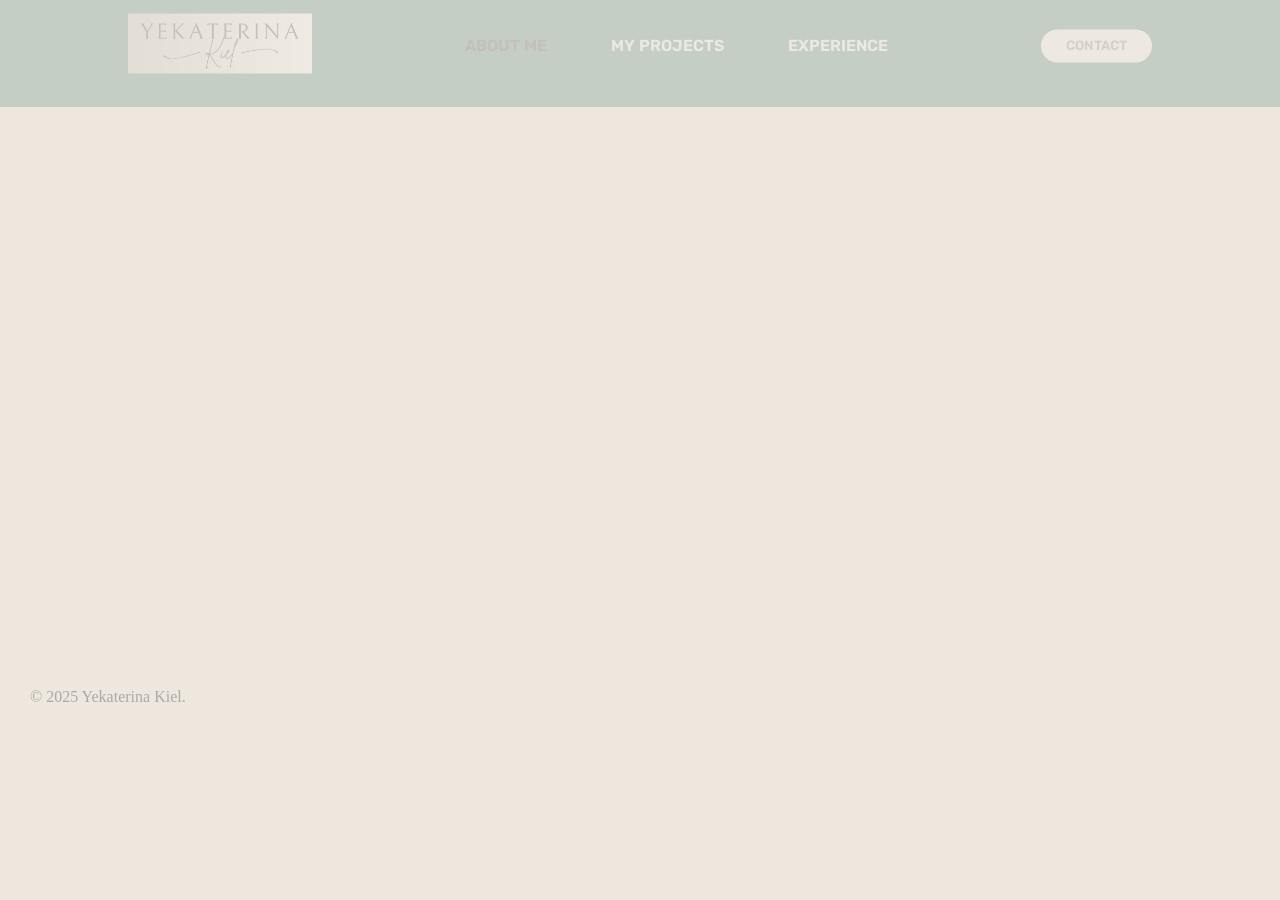
<file: index.html>
<!DOCTYPE html>
<html lang="en">
  <head>
    <meta charset="UTF-8" />
    <meta http-equiv="X-UA-Compatible" content="IE=edge" />
    <meta name="viewport" content="width=device-width, initial-scale=1.0" />
    <title>Portfolio Yekaterina Kiel</title>
    <link rel="stylesheet" href="style.css" />
    <link rel="preconnect" href="https://fonts.googleapis.com" />
    <link rel="preconnect" href="https://fonts.gstatic.com" crossorigin />
    <link
      href="https://fonts.googleapis.com/css2?family=Rubik&display=swap"
      rel="stylesheet"
    />
    <link
      rel="stylesheet"
      href="https://cdnjs.cloudflare.com/ajax/libs/font-awesome/6.0.0-beta3/css/all.min.css"
    />
  </head>
  <body>
    <div class="header">
      <a href="index.html">
        <img class="logo" src="logo.png" alt="logo" height="60px" />
      </a>
      <nav class="menus">
        <a class="link link-active" href="index.html">ABOUT ME</a>
        <a class="link" href="projects.html">MY PROJECTS</a>
        <a class="link" href="experience.html">EXPERIENCE</a>
      </nav>
      <a class="btn" href="#"><button>CONTACT</button></a>
    </div>

    <div class="content">
      <div class="aboutMe">
        <h1>Hi, I'm Yekaterina Kiel</h1>
        <p>
            I’m a passionate Frontend Developer with a strong foundation in React and Redux. 
            I thrive on solving complex problems with clean and efficient code, 
            while creating modern and user-friendly web applications.<br />
        </p>
        <ul class="list">
            <h3>SKILLS</h3>
            <li><i class="fab fa-html5" style="color: #b28377;"></i> HTML/CSS</li>
            <li><i class="fab fa-js" style="color: #bba818;"></i> JavaScript</li>
            <li><i class="fab fa-react" style="color: #61dafb;"></i> React</li>
            <li><i class="fas fa-project-diagram" style="color: #764abc;"></i> Redux</li>
          </ul>
      </div>
      <div>
        <img class="myFoto" src="meRund.jpg" alt="meinFoto" />
      </div>
    </div>

    <div class="footer">© 2025 Yekaterina Kiel.</div>

    <script src="https://cdnjs.cloudflare.com/ajax/libs/gsap/3.12.2/gsap.min.js"></script>
    <script src="script.js"></script>
  </body>
</html>
</file>
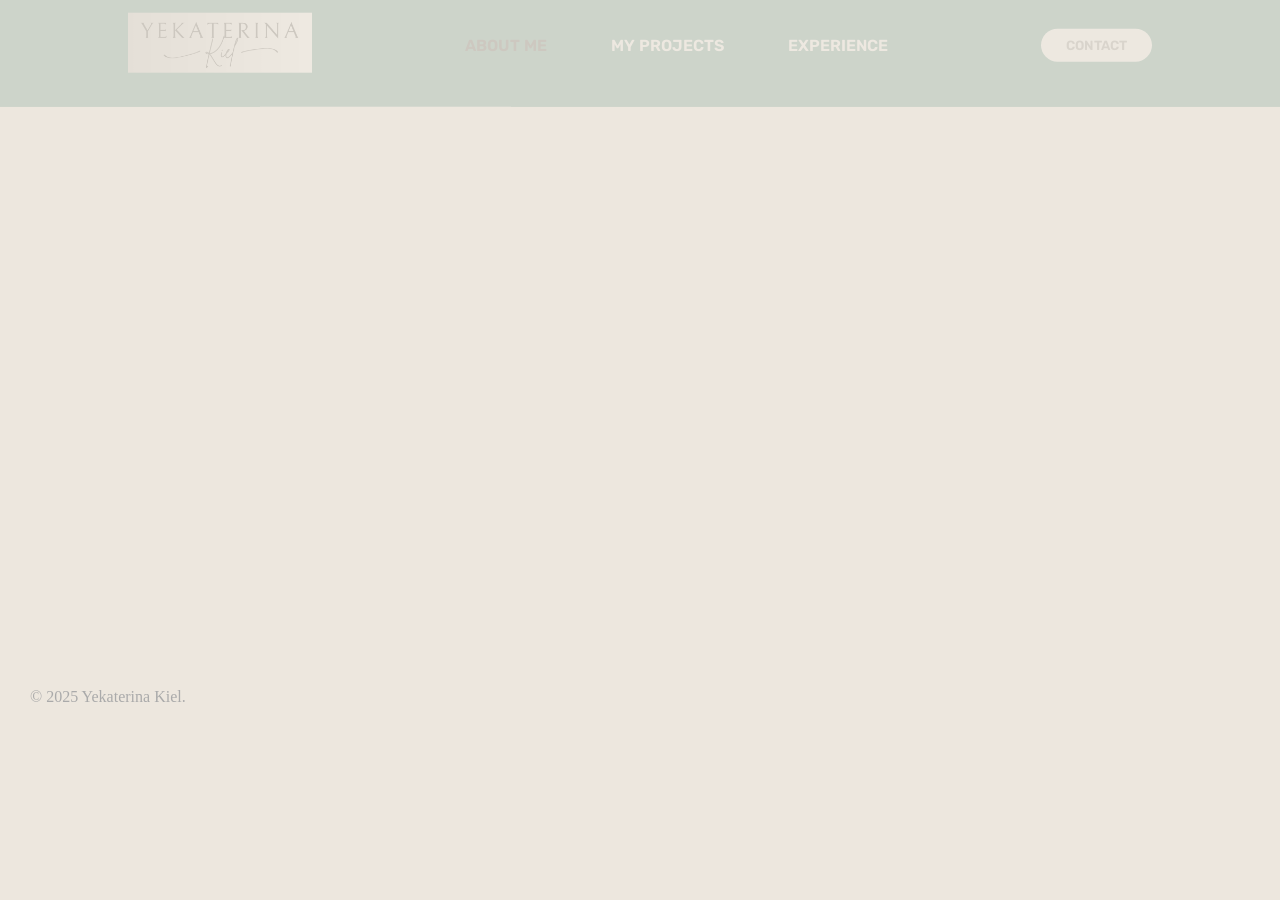
<file: about.html>
<!DOCTYPE html>
<html lang="en">
  <head>
    <meta charset="UTF-8" />
    <meta http-equiv="X-UA-Compatible" content="IE=edge" />
    <meta name="viewport" content="width=device-width, initial-scale=1.0" />
    <title>Portfolio Yekaterina Kiel</title>
    <link rel="stylesheet" href="style.css" />
    <link rel="preconnect" href="https://fonts.googleapis.com" />
    <link rel="preconnect" href="https://fonts.gstatic.com" crossorigin />
    <link
      href="https://fonts.googleapis.com/css2?family=Rubik&display=swap"
      rel="stylesheet"
    />
    <link
      rel="stylesheet"
      href="https://cdnjs.cloudflare.com/ajax/libs/font-awesome/6.0.0-beta3/css/all.min.css"
    />
  </head>
  <body>
    <div class="header">
      <a href="about.html">
        <img class="logo" src="logo.png" alt="logo" height="60px" />
      </a>
      <nav class="menus">
        <a class="link link-active" href="about.html">ABOUT ME</a>
        <a class="link" href="projects.html">MY PROJECTS</a>
        <a class="link" href="experience.html">EXPERIENCE</a>
      </nav>
      <a class="btn" href="#"><button>CONTACT</button></a>
    </div>

    <div class="content">
      <div class="aboutMe">
        <h1>Hi, I'm Yekaterina Kiel</h1>
        <p>
            I’m a passionate Frontend Developer with a strong foundation in React and Redux. 
            I thrive on solving complex problems with clean and efficient code, 
            while creating modern and user-friendly web applications.<br />
        </p>
        <ul class="list">
            <h3>SKILLS</h3>
            <li><i class="fab fa-html5" style="color: #b28377;"></i> HTML/CSS</li>
            <li><i class="fab fa-js" style="color: #bba818;"></i> JavaScript</li>
            <li><i class="fab fa-react" style="color: #61dafb;"></i> React</li>
            <li><i class="fas fa-project-diagram" style="color: #764abc;"></i> Redux</li>
          </ul>
      </div>
      <div>
        <img class="myFoto" src="meRund.jpg" alt="meinFoto" />
      </div>
    </div>

    <div class="footer">© 2025 Yekaterina Kiel.</div>

    <script src="https://cdnjs.cloudflare.com/ajax/libs/gsap/3.12.2/gsap.min.js"></script>
    <script src="script.js"></script>
  </body>
</html>
</file>
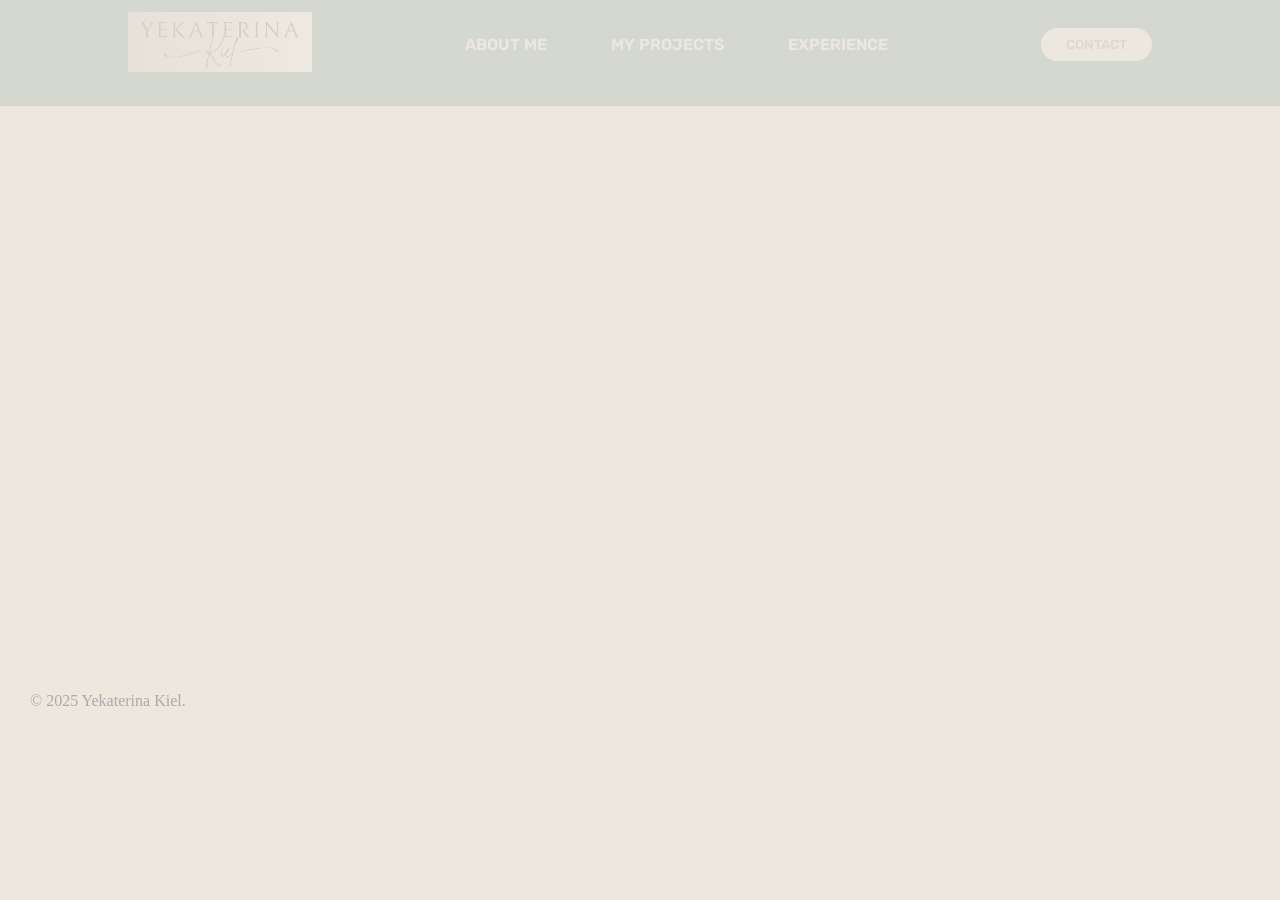
<file: contact.html>
<!DOCTYPE html>
<html lang="en">
  <head>
    <meta charset="UTF-8" />
    <meta http-equiv="X-UA-Compatible" content="IE=edge" />
    <meta name="viewport" content="width=device-width, initial-scale=1.0" />
    <title>Portfolio YekaterinaKiel</title>
    <link rel="stylesheet" href="style.css" />
    <link rel="preconnect" href="https://fonts.googleapis.com" />
    <link rel="preconnect" href="https://fonts.gstatic.com" crossorigin />
    <link
      href="https://fonts.googleapis.com/css2?family=Rubik&display=swap"
      rel="stylesheet"
    />
  </head>
  <body>
    <div class="header">
      <a href="index.html">
        <img class="logo" src="logo.png" alt="logo" height="60px" />
      </a>
      <nav class="menus">
        <a class="link" href="index.html">ABOUT ME</a>
        <a class="link" href="projects.html">MY PROJECTS</a>
        <a class="link" href="experience.html">EXPERIENCE</a>
      </nav>
      <a class="btn link-active" href="contact.html"><button>CONTACT</button></a>
    </div>

    <div class="content">
      <div class="kontaktMail">
        <h3>Contacting me</h3>
        <p class="questions">
          Feel free to check out my portfolio <br />
          and get in touch—I'd love to collaborate! <br />
        </p>
        <form
          id="contact-form"
          class="form"
          action="https://formsubmit.co/yekaterina.kiel@gmail.com"
          method="post"
          data-recaptcha-form="contact"
        >
          <div class="form__row">
            <div class="form__field">
              <label for="name" class="form__label">
                Your name <span class="form__required">*</span>
              </label>
              <input id="name" name="name" type="text" required="" />
            </div>
            <div class="form__field">
              <label for="email" class="form__label">
                Email address <span class="form__required">*</span>
              </label>
              <input id="email" name="email" type="email" required="" />
            </div>
          </div>
          <div class="form__row">
            <div class="form__field">
              <label for="subject" class="form__label">
                Subject <span class="form__required">*</span>
              </label>
              <input id="subject" name="subject" type="text" required="" />
            </div>
          </div>
          <div class="form__row">
            <div class="form__field">
              <label for="message" class="form__label">
                Your message <span class="form__required">*</span>
              </label>
              <textarea id="message" name="message" required=""></textarea>
            </div>
          </div>
          <div class="form__row">
            <div class="form__field">
              <div class="hidden">
                <input name="subject_2" type="text" />
              </div>
              <button class="btn2">Send message</button>
            </div>
          </div>
          <input
            type="hidden"
            name="_token"
            value="dIgy4kBF97EanDh5Oreshc6tX0zdXfVjUCg4QArz"
          />
        </form>
      </div>

      <img class="myFoto" src="meRund.jpg" alt="meinFoto" />
    </div>

    <div class="footer">© 2025 Yekaterina Kiel.</div>

    <script src="https://cdnjs.cloudflare.com/ajax/libs/gsap/3.12.2/gsap.min.js"></script>
    <script src="script.js"></script>
  </body>
</html>
</file>
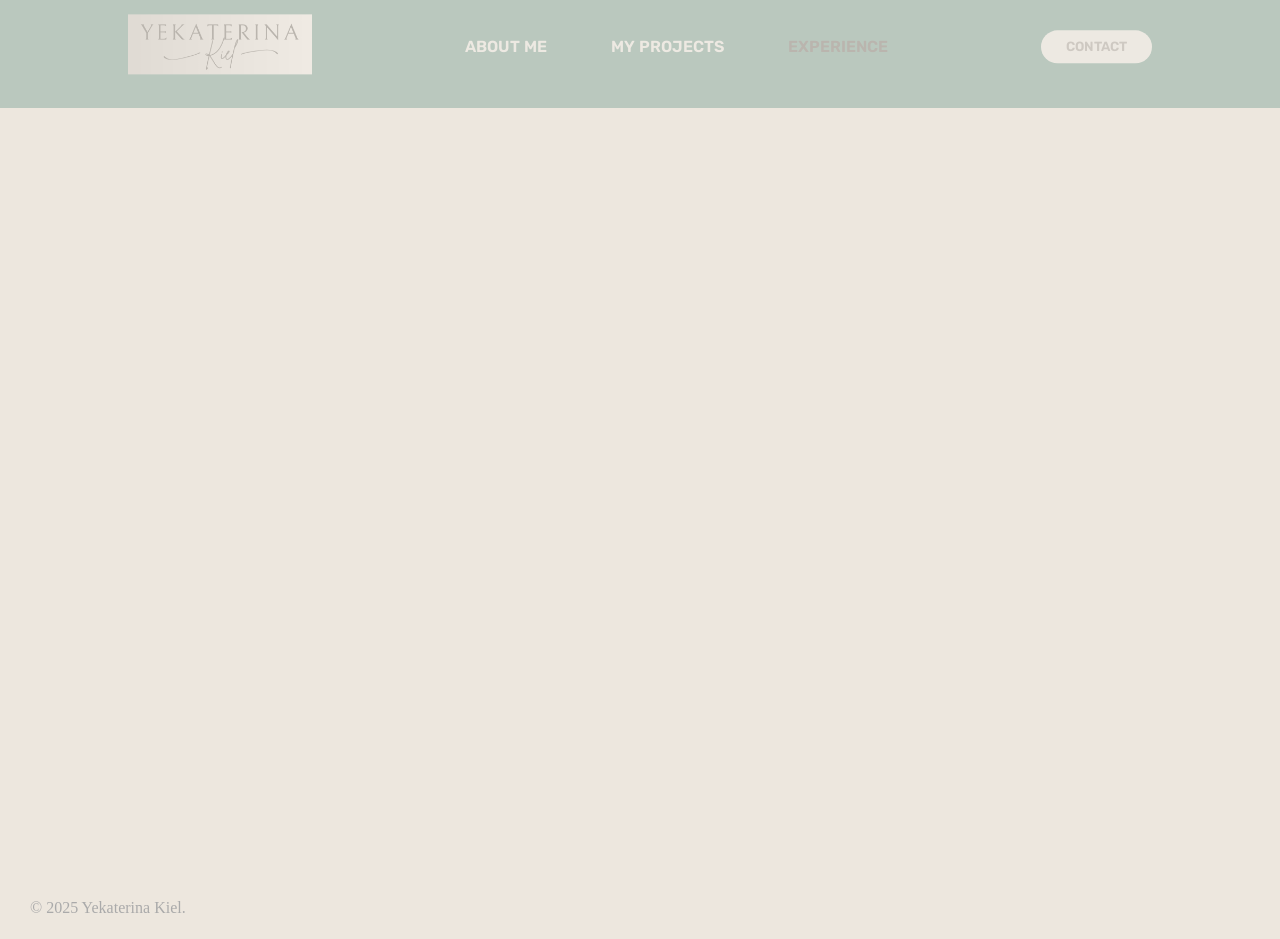
<file: experience.html>
<!DOCTYPE html>
<html lang="en">
  <head>
    <meta charset="UTF-8" />
    <meta http-equiv="X-UA-Compatible" content="IE=edge" />
    <meta name="viewport" content="width=device-width, initial-scale=1.0" />
    <title>Portfolio YekaterinaKiel</title>
    <link rel="stylesheet" href="style.css" />
    <link rel="preconnect" href="https://fonts.googleapis.com" />
    <link rel="preconnect" href="https://fonts.gstatic.com" crossorigin />
    <link
      href="https://fonts.googleapis.com/css2?family=Rubik&display=swap"
      rel="stylesheet"
    />
  </head>
  <body>
    <div class="header">
      <a href="index.html">
        <img class="logo" src="logo.png" alt="logo" height="60px" />
      </a>
      <nav class="menus">
        <a class="link" href="index.html">ABOUT ME</a>
        <a class="link" href="projects.html">MY PROJECTS</a>
        <a class="link link-active" href="experience.html">EXPERIENCE</a>
      </nav>
      <a class="btn" href="contact.html"><button>CONTACT</button></a>
    </div>

    <div class="experience">
      <h1 class="heading">Experience</h1>
      <div class="experience-item">
        <h3>Frontend Development Intern</h3>
        <p><strong>Company:</strong> Trood</p>
        <p><strong>Duration:</strong> December 12, 2024 – January 12, 2025</p>
        <p>
          During my internship at <strong>Trood</strong>, a software development automation platform for launching custom software applications with AI and community support, I worked on building modern and scalable web applications. My primary focus was on developing an <strong>Authorization and Registration Page</strong>, while adhering to industry best practices and collaborative workflows.
        </p>
        <ul class="experience-details">
          <li><strong>Frontend Project Setup:</strong> Deployed the frontend project using Trood's boilerplate, analyzed the project structure, and followed the <strong>Feature-Sliced Design</strong> architecture for scalable and maintainable codebases.</li>
          <li><strong>Authorization/Registration Page Development:</strong> Implemented responsive and user-friendly pages using <strong>React</strong>, <strong>Vite</strong>, and <strong>Tailwind CSS</strong>.</li>
          <li><strong>Collaboration and Workflow:</strong> Worked within <strong>ClickUp</strong> to manage tasks and sprints, and adhered to Git naming conventions for version control.</li>
        </ul>
        <p><strong>Technologies:</strong> React, Vite, Tailwind CSS, Feature-Sliced Design, ClickUp</p>
      
      </div>
    </div>

    <div class="footer">© 2025 Yekaterina Kiel.</div>

    <script src="https://cdnjs.cloudflare.com/ajax/libs/gsap/3.12.2/gsap.min.js"></script>
    <script src="script.js"></script>
  </body>
</html>
</file>
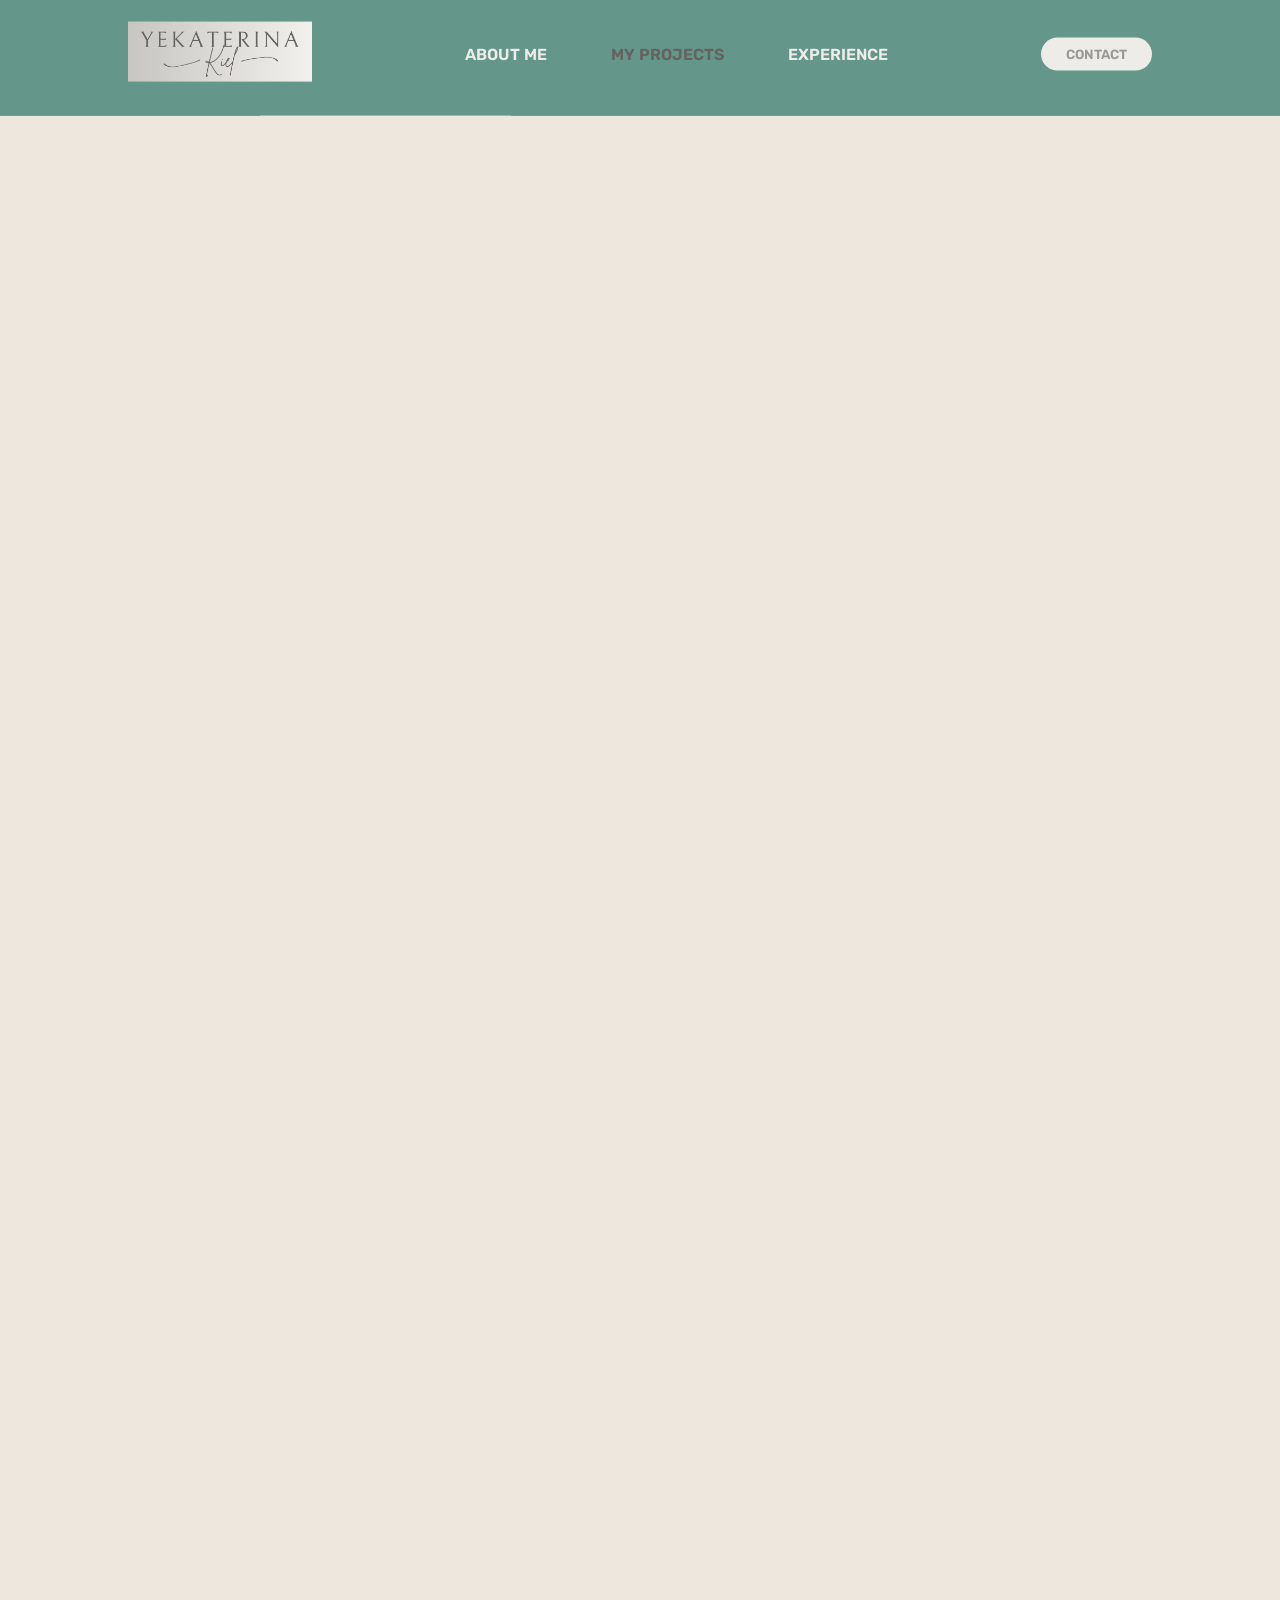
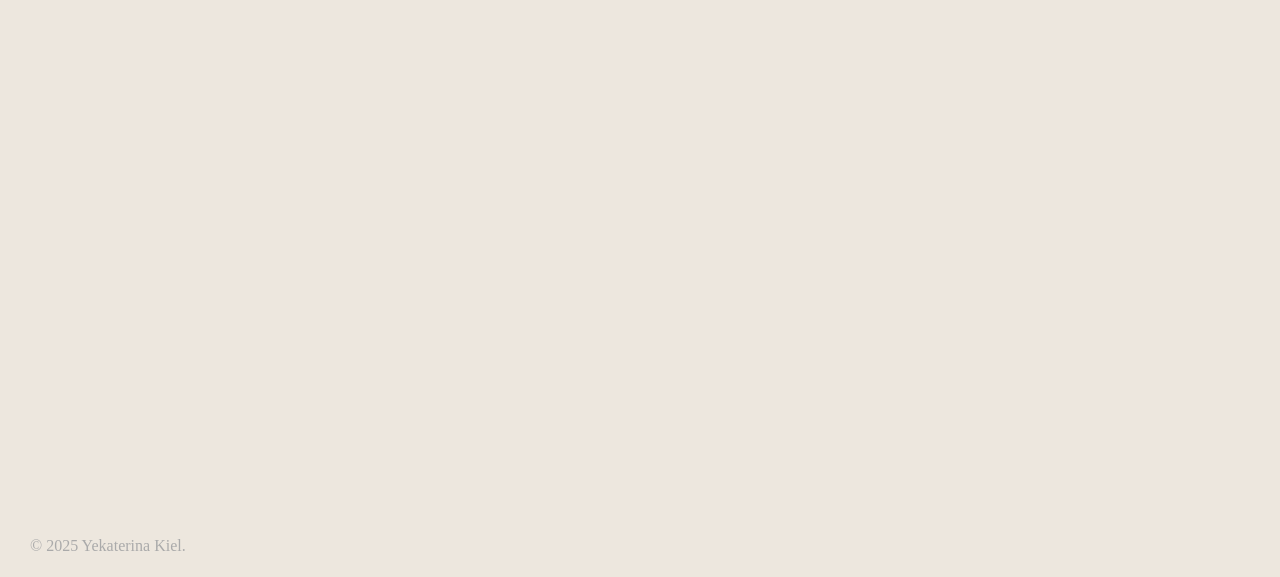
<file: projects.html>
<!DOCTYPE html>
<html lang="en">
  <head>
    <meta charset="UTF-8" />
    <meta http-equiv="X-UA-Compatible" content="IE=edge" />
    <meta name="viewport" content="width=device-width, initial-scale=1.0" />
    <title>Portfolio YekaterinaKiel</title>
    <link rel="stylesheet" href="style.css" />
    <link rel="preconnect" href="https://fonts.googleapis.com" />
    <link rel="preconnect" href="https://fonts.gstatic.com" crossorigin />
    <link
      href="https://fonts.googleapis.com/css2?family=Rubik&display=swap"
      rel="stylesheet"
    />
  </head>
  <body>
    <div class="header">
      <a href="index.html">
        <img class="logo" src="logo.png" alt="logo" height="60px" />
      </a>
      <nav class="menus">
        <a class="link" href="index.html">ABOUT ME</a>
        <a class="link link-active" href="projects.html">MY PROJECTS</a>
        <a class="link" href="experience.html">EXPERIENCE</a>
      </nav>
      <a class="btn" href="#"><button>CONTACT</button></a>
    </div>

    <div class="">
      <h1 class="heading">Front-End Development Portfolio</h1>
    </div>
    <div class="container">
      <div class="project-preview">
        <a
          href="https://online-garden-store-2rkx.onrender.com"
          target="_blank"
          rel="noopener noreferrer"
        >
          <img
            class="project-img"
            src="garden.jpg"
            alt="onlinegarden"
            width="500"
            height="630"
          />
        </a>
        <div class="project-text">
          <h2>Online Garden Store</h2>
          <div class="creat-line"></div>
          <p>
            This project is a web application for an online store specializing
            in home and garden products. The site provides users with a
            convenient interface for browsing products, categorizing them,
            adding items to a cart, and placing orders.
          </p>
          <div class="button-contianer">
            <a
              href="https://online-garden-store-2rkx.onrender.com"
              target="_blank"
              rel="noopener noreferrer"
              ><button class="project-btn">View Demo</button></a
            >
            <a
              href="https://github.com/Getitdown/Online_Garden_Store.git"
              target="_blank"
              rel="noopener noreferrer"
            >
              <button class="project-btn">
                View on GitHub
                <img src="images/github-icon.svg" /></button
            ></a>
          </div>
        </div>
      </div>
      <div class="project-preview">
        <a
          href="https://getitdown.github.io/hangman-game/"
          target="_blank"
          rel="noopener noreferrer"
        >
          <img
            class="project-img"
            src="hangman.jpg"
            alt="onlinegarden"
            width="500"
            height="630"
          />
        </a>
        <div class="project-text">
          <h2>Hangman Game</h2>
          <div class="creat-line"></div>
          <p>
            The Hangman game is a classic word-guessing challenge. Players try
            to guess a hidden word by selecting letters, with each incorrect
            guess bringing them closer to the "hangman". The game features a
            clean and responsive interface, making it enjoyable to play on both
            desktop and mobile devices. It's a fun and educational way to test
            your vocabulary and logical thinking!
          </p>
          <div class="button-contianer">
            <a
              href="https://getitdown.github.io/hangman-game/"
              target="_blank"
              rel="noopener noreferrer"
              ><button class="project-btn">View Demo</button></a
            >
            <a
              href="https://github.com/Getitdown/hangman-game.git"
              target="_blank"
              rel="noopener noreferrer"
              ><button class="project-btn">
                View on GitHub
                <img src="images/github-icon.svg" /></button
            ></a>
          </div>
        </div>
      </div>
      <div class="project-preview">
        <a
          href="https://separated-bristle-weather.glitch.me/"
          target="_blank"
          rel="noopener noreferrer"
        >
          <img
            class="project-img"
            src="weather.jpeg"
            alt="wetterApp"
            width="500"
            height="630"
          />
        </a>
        <div class="project-text">
          <h2>Wetter App</h2>
          <div class="creat-line"></div>
          <p>
            A simple weather app that was developed as part of my training. It
            allows you to check the weather in real time.
          </p>
          <div class="button-contianer">
            <a
              href="https://separated-bristle-weather.glitch.me/"
              target="_blank"
              rel="noopener noreferrer"
              ><button class="project-btn">View Demo</button></a
            >
            <a
              href="https://github.com/Getitdown/JavaScript_WeatherApp.git"
              target="_blank"
              rel="noopener noreferrer"
              ><button class="project-btn">
                View on GitHub
                <img src="images/github-icon.svg" /></button
            ></a>
          </div>
        </div>
      </div>

      <div class="project-preview">
        <a
          href="https://impossible-airy-marigold.glitch.me/"
          target="_blank"
          rel="noopener noreferrer"
        >
          <img
            class="project-img"
            src="DailyCalm.jpg"
            alt="wetterApp"
            width="500"
            height="630"
          />
        </a>
        <div class="project-text">
          <h2>Daily Calm</h2>
          <div class="creat-line"></div>
          <p>
            Sometimes, you just need 5 minutes during the day to relax and
            meditate. You can use this site to choose suitable music and even a
            guide for meditation.
          </p>
          <a href="https://impossible-airy-marigold.glitch.me/"
            ><button class="project-btn">View Demo</button></a
          >
        </div>
      </div>

      <div class="project-preview">
        <a
          href="https://childlike-entertaining-eclipse.glitch.me/"
          target="_blank"
          rel="noopener noreferrer"
        >
          <img
            class="project-img"
            src="Mietfahren.jpg"
            alt="Mietfahrgelegentheit"
            width="500"
            height="630"
          />
        </a>
        <div class="project-text">
          <h2>Mietfahrgelegentheit</h2>
          <div class="creat-line"></div>
          <p>
            A carpooling opportunity to Berlin — it's definitely worth it!
            Especially when the costs are easily shared. This site calculates
            car and fuel costs for all travelers.
          </p>
          <a href="https://childlike-entertaining-eclipse.glitch.me/"
            ><button class="project-btn">View Demo</button></a
          >
        </div>
      </div>
    </div>

    <div class="footer">© 2025 Yekaterina Kiel.</div>

    <script src="https://cdnjs.cloudflare.com/ajax/libs/gsap/3.12.2/gsap.min.js"></script>
    <script src="script.js"></script>
  </body>
</html>
</file>
<file: style.css>
body {
  background-color: #ede7de;
  margin: 0;
}

.header {
  display: flex;
  flex-wrap: wrap;
  background-color: #015a4d;
  justify-content: space-between;
  align-items: center;
  padding: 30px 10%;
}
a,
button {
  font-family: "Rubik", sans-serif;
  font-weight: 600;
  text-decoration: none;
  color: #edf0f1;
}

.logo {
  cursor: pointer;
}

.link {
  display: inline-block;
  padding: 0px 30px;
}

a:link {
  transition: all 0.3s ease 0s;
}
a:hover, .link-active {
  color: black;
}

button {
  padding: 9px 25px;
  background-color: #edf0f1;
  color: #5e5e5e;
  border-radius: 50px;
  border: none;
  transition: all 0.3s ease 0s;
  cursor: pointer;
}
button:hover {
  background-color: #8d8f90;
  color: black;
}
.aboutMe {
  display: flex;
  flex-direction: column;
  max-width: 50%;
}
.aboutMe h3 {
  border-bottom: none;
}
.content {
  display: flex;
  justify-content: space-around;
  flex-wrap: wrap;
}
h1 {
  font-family: "Rubik", sans-serif;
  font-weight: 400;
  font-size: 45px;
  color: #333333;
}

p {
  font-family: "Rubik", sans-serif;
  font-size: 26px;
  color: #757575;
}

.myFoto {
  margin-top: 50px;
  width: 100%;
  max-width: 500px;
}

.list {
  font-family: "Rubik", sans-serif;
  color: #757575;
  font-size: 18px;
  list-style: none;
}
.footer {
  position: absolute;
  padding-left: 30px;

  height: 20px;
  padding-top: 10px;
  padding-bottom: 10px;
  color: #aaa;
}

.list li {
  padding: 5px 0;
  display: flex;
  align-items: center;
  gap: 10px;
}

.heading {
  display: flex;
  justify-content: center;
  margin-top: 80px;
}

.container {
  display: flex;
  flex-direction: column;
  gap: 50px;
  margin: 50px 0;
}

.button-contianer {
  display: flex;
  justify-content: space-between;
}

.project-preview {
  display: flex;
  justify-content: space-evenly;
  gap: 20px;
  flex-wrap: wrap;
  align-content: center;
  align-items: center;
}

.project-img {
   
  border-radius: 10px;
  box-shadow: 0 4px 10px rgba(0, 0, 0, 0.1);
  transition: transform 0.3s ease-in-out;
}

.project-img:hover {
  transform: scale(1.05);
}

.project-text {
  max-width: 40%;
  font-family: "Rubik", sans-serif;
  color: #757575;
  line-height: 1.6;
}

.project-text h2 {
  font-size: 28px;
  color: #333;
  margin-bottom: 10px;
}
.project-text p {
  text-align: justify;
  text-justify: inter-word;
}

h2 {
  font-family: "Rubik", sans-serif;
  font-size: 42px;
  color: #757575;
  font-weight: 200;
  margin: 0px 0px 8px;
  padding: 0px 0px 8 px;
  border-bottom: 1px #333333 solid;
  padding-bottom: 10px;
}

.project-btn {
  padding: 10px 20px;
  background-color: #015a4d;
  color: #fff;
  border-radius: 50px;
  border: none;
  cursor: pointer;
  transition: background-color 0.3s ease;
}

.project-btn:hover {
  background-color: #8d8f90;
}

.project-btn img {
    height: 13px;
}

.form__row {
  display: flex;
  gap: 5px;
}

.form__field {
  flex-grow: 1;
}

.form__label {
  padding-bottom: 10px;
  display: block;
  color: #888;
}

.form__required {
  color: #c1594b;
}

input,
textarea {
  transition: box-shadow ease 0.35s, border-color ease 0.35s;
  padding: 15px;
  box-sizing: border-box;
}

input,
select {
  padding: 15px;
}

input,
textarea,
select {
  width: 100%;
  box-shadow: 0 1px 4px #00000008;
  border-radius: 5px;
  border: 1px solid #e2e2e2;
  font-family: Rubik, sans-serif;
  font-weight: 300;
}

textarea {
  min-height: 150px;
  resize: vertical;
  line-height: 150%;
  padding: 15px;
}

.hidden {
  display: none;
  margin-top: 10px;
}

.btn2 {
  display: inline-block;
  cursor: pointer;
  border-radius: 1000px;
  border: none;
  background: #015a4d;
  font-family: Rubik, sans-serif;
  font-weight: 600;
  text-align: center;
  color: #fff;
  margin-top: 20px;
  margin-bottom: 30px;
}

h3 {
  font-family: "Rubik", sans-serif;
  font-size: 35px;
  color: #333333;
  font-weight: 200;
  margin: 0px 0px 8px;
  padding: 0px 0px 8 px;
  border-bottom: 1px #333333 solid;
  padding-top: 20px;
}

.questions {
  font-family: "Rubik", sans-serif;
  font-size: 18px;
  color: #757575;
}

.experience {
  margin: 50px 10%;
  font-family: "Rubik", sans-serif;
  color: #757575;
}

.experience h2 {
  font-size: 35px;
  font-weight: 400;
  color: #333333;
  margin-bottom: 30px;
  text-align: center;
}

.experience-item {
  background-color: #fff;
  padding: 20px 30px;
  border-radius: 10px;
  box-shadow: 0px 4px 10px rgba(0, 0, 0, 0.1);
  margin-bottom: 20px;
}

.experience-item h3 {
  font-size: 28px;
  color: #015a4d;
  margin-bottom: 10px;
}

.experience-item p {
  font-size: 20px;
  line-height: 1.6;
}

.experience-item p strong {
  color: #333333;
}

@media all and (max-width: 768px) {
  .header {
    justify-content: center;
    flex-direction: column;
    text-align: center;
  }

  .menus {
    margin-top: 10px;
  }

  .link {
    padding: 10px 20px;
  }

  .container {
    padding: 0 30px;
  }

  .project-preview {
    flex-direction: column;
    gap: 30px;
    margin-bottom: 50px;
  }

  .project-img {
    max-width: 100%;
    margin: 0 auto;
  }

  .project-text {
    text-align: center;
    max-width: 100%;
  }

  .experience {
    padding: 0 20px;
  }

  .experience-item {
    padding: 15px 20px;
    margin-bottom: 30px;
  }

  .experience-item h3 {
    font-size: 24px;
    text-align: center;
  }

  .experience-item p {
    font-size: 18px;
    text-align: center;
  }

  h1 {
    font-size: 32px;
    text-align: center;
  }

  h2 {
    font-size: 28px;
    text-align: center;
  }

  p {
    font-size: 18px;
    line-height: 1.6;
  }

  .button-contianer {
    flex-direction: column;
    gap: 15px;
    align-items: center;
  }

  .project-btn {
    width: 100%;
    max-width: 250px;
  }

  .footer {
    padding: 15px 30px;
    text-align: center;
  }
}



@media all and (max-width: 500px) {
  .header {
    justify-content: center;
  }
  .menus {
    text-align: center;
  }
  h1 {
    font-size: 28px;
  }
  p {
    font-size: 16px;
    margin: 0 20px;
  }
  h2 {
    font-size: 24px;
    margin: 30px;
  }
  .project-img {
    width: 90%;
    height: auto;
    margin: 0 auto;
    display: block;
  }
  .project-text {
    display: flex;
    flex-direction: column;
    align-items: center;
    text-align: center;
  }
  .container {
    padding: 0 20px;
  }
  .experience,
  .project-preview {
    padding: 10px;
  }
  .footer {
    padding: 10px 20px;
    text-align: center;
  }
}
</file>
